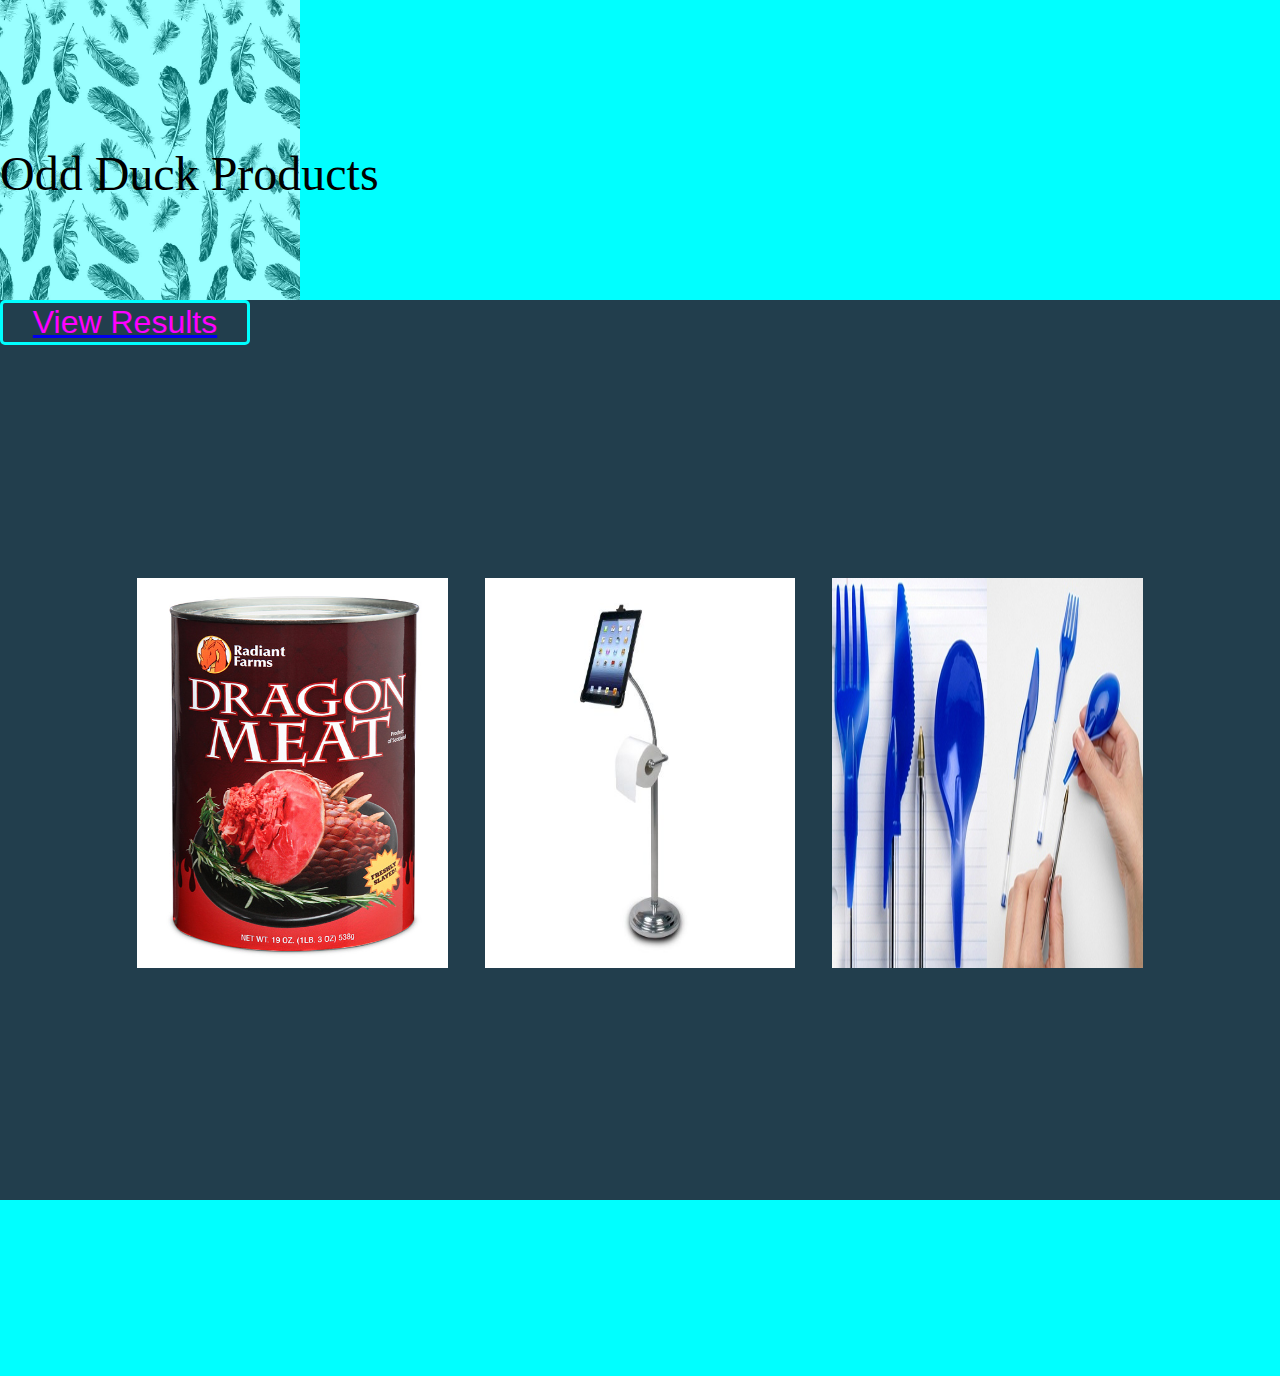
<file: index.html>
<!DOCTYPE html>
<html lang="en">
  <head>
    <meta charset="UTF-8" />
    <meta name="viewport" content="width=device-width, initial-scale=1.0" />
    <link rel="stylesheet" href="reset.css" />
    <link rel="stylesheet" href="style.css" />
    <script src="app.js" defer></script>
    <title>Odd Duck</title>
  </head>
  <body>
    <header class="primary-header">
      <img
        src="./background-feathers.jpg"
        alt="Duck feather background"
        class="header-img"
      />
      <h1 class="primary-header_title">Odd Duck Products</h1>
    </header>
    <main class="main-layout">
      <section id="section">
        <img id="image1" />
        <img id="image2" />
        <img id="image3" />
      </section>
      <div class="results">
        <a href="./chart.html"
          ><button id="view-results">View Results</button></a
        >
      </div>
    </main>
    <footer>Hello Tech Educators!</footer>
  </body>
</html>
</file>
<file: style.css>
* {
  /* make border not add to the size of the element */
  box-sizing: border-box;
}

.primary-header {
  display: grid;
  grid-template-areas: "stack";
}

.primary-header > * {
  grid-area: stack;
}

.primary-header_title {
  display: grid;
  margin: 150px auto;
  grid-column-start: 2;
  position: absolute;
}

.header-img {
  opacity: 0.6;
  height: 300px;
}

header {
  background-color: cyan;
  display: grid;
  grid-area: stack;
  /* grid-template-columns: 30% 10% 20% 20% 20%;
  padding: 60px; */
  font-family: Georgia, "Times New Roman", Times, serif;
  text-decoration: underline;
  font-size: 3rem;
}

.main-layout {
  min-height: 100vh;
  min-height: 100dvh;
  display: grid;
  grid-template-rows: auto 1fr auto;
}

body {
  background-color: #223e4d;
}
a {
  display: grid;
}
#section {
  display: flex;
  justify-content: space-evenly;
  margin: auto;
  grid-row-start: 2;
  grid-row-end: 4;
  grid-column-start: 1;
  grid-column-end: 3;
}

img {
  height: 400px;
  max-width: 400px;
}

#section img {
  width: 30%;
  border: 5px solid transparent;
}

#section img:hover {
  border: 5px solid cyan;
}

.results button {
  display: grid;
  text-align: center;
  background-color: #223e4d;
  border-radius: 5px;
  color: magenta;
  font-size: 2rem;
  border: 3px solid cyan;
  transition-duration: 0.4s;
  width: 250px;
}

button:hover {
  background-color: magenta;
  color: cyan;
}

canvas {
  display: grid;
  align-items: center;
  max-width: 750px;
  max-height: 500px;
}
footer {
  background-color: cyan;
  color: cyan;
  padding: 80px;
}
</file>
